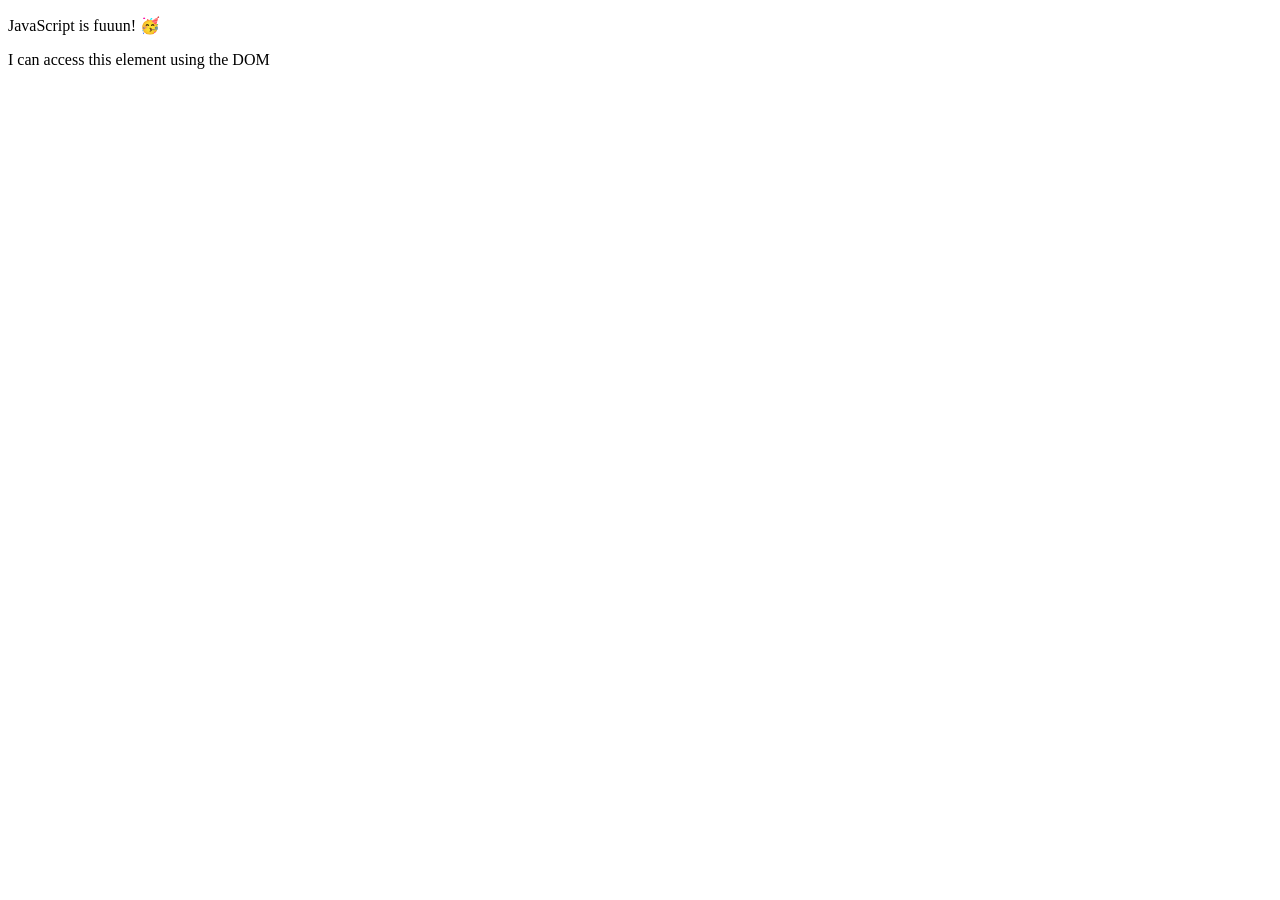
<file: JAVASCRIPT/index.html>
<!DOCTYPE html>
<html lang="en">
  <head>
    <meta charset="UTF-8" />
    <meta name="viewport" content="width=device-width, initial-scale=1.0" />
    <title>JS for Web Pages</title>
  </head>
  <body>
    <p id="fun" class="js-p-tag">JavaScript is fuuun! 🥳</p>
    <p id="the-dom" class="js-p-tag">I can access this element using the DOM</p>

    <script type="text/javascript" src="javascript.js"></script>
  </body>
</html>
</file>
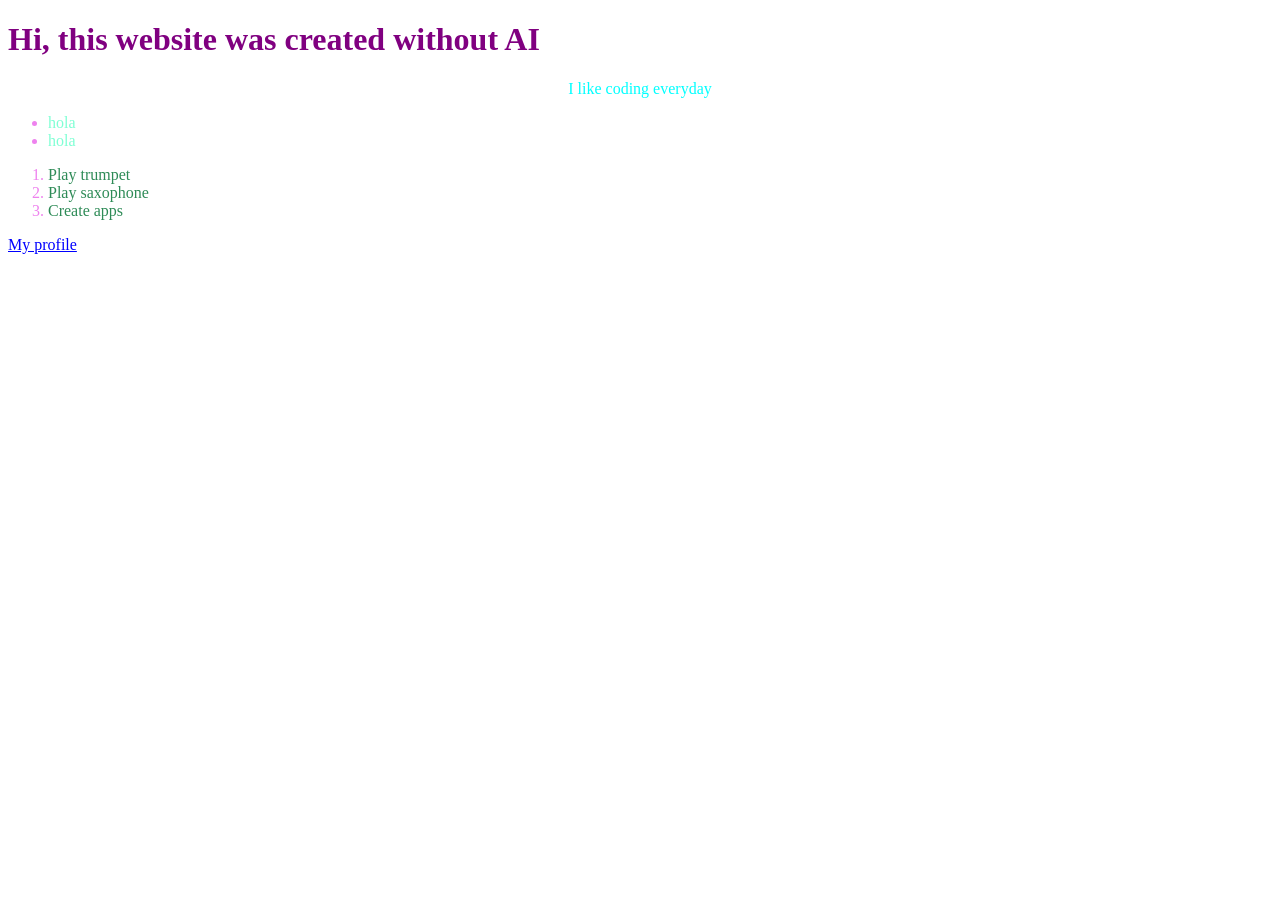
<file: learninglab2.html>
<!DOCTYPE html>
<html lang="en">
<head>
    <meta charset="UTF-8">
    <meta name="viewport" content="width=device-width, initial-scale=1.0">
    <title>MY WEBSITE, HACK THE HOOD, WITHOUT AI</title>
    <link rel="stylesheet" href="style.css">
</head>
<body>

    <h1>Hi, this website was created without AI</h1>

    <p id="paragraph">I like coding everyday</p>

    <section class="styling">
        <ul>
            <li>hola</li>
            <li>hola</li>
        </ul>
    </section>

    <ol class="styling-ul">
        <li>Play trumpet</li>
        <li>Play saxophone</li>
        <li>Create apps</li>
    </ol>

    <a href="https://facebook.com">My profile</a>

</body>
</html>
</file>
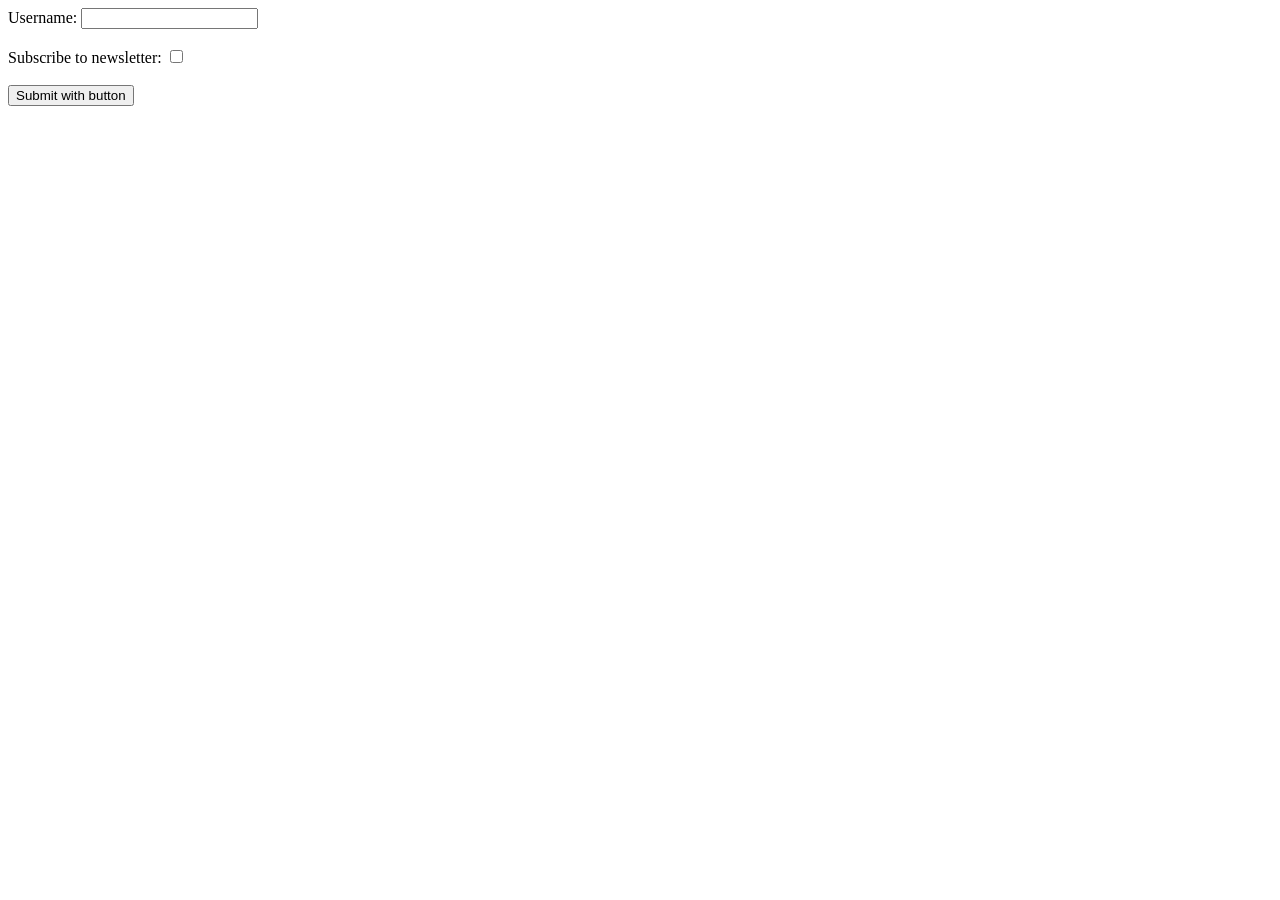
<file: demoform/demo-form.html>
<!DOCTYPE html>
<html lang="en">
<head>
    <meta charset="UTF-8">
    <meta name="viewport" content="width=device-width, initial-scale=1.0">
    <title>Demo form</title>
</head>
<body>
    <form>
        <label for="username">Username:</label>
        <input type="text" id="username" name="username">
        <br><br>
        <label for="subscribe">Subscribe to newsletter:</label>
        <input type="checkbox" id="subscribe" name="subscribe">
        <br><br>
        <button type="submit">Submit with button</button>
    </form>
</body>
</html>
</file>
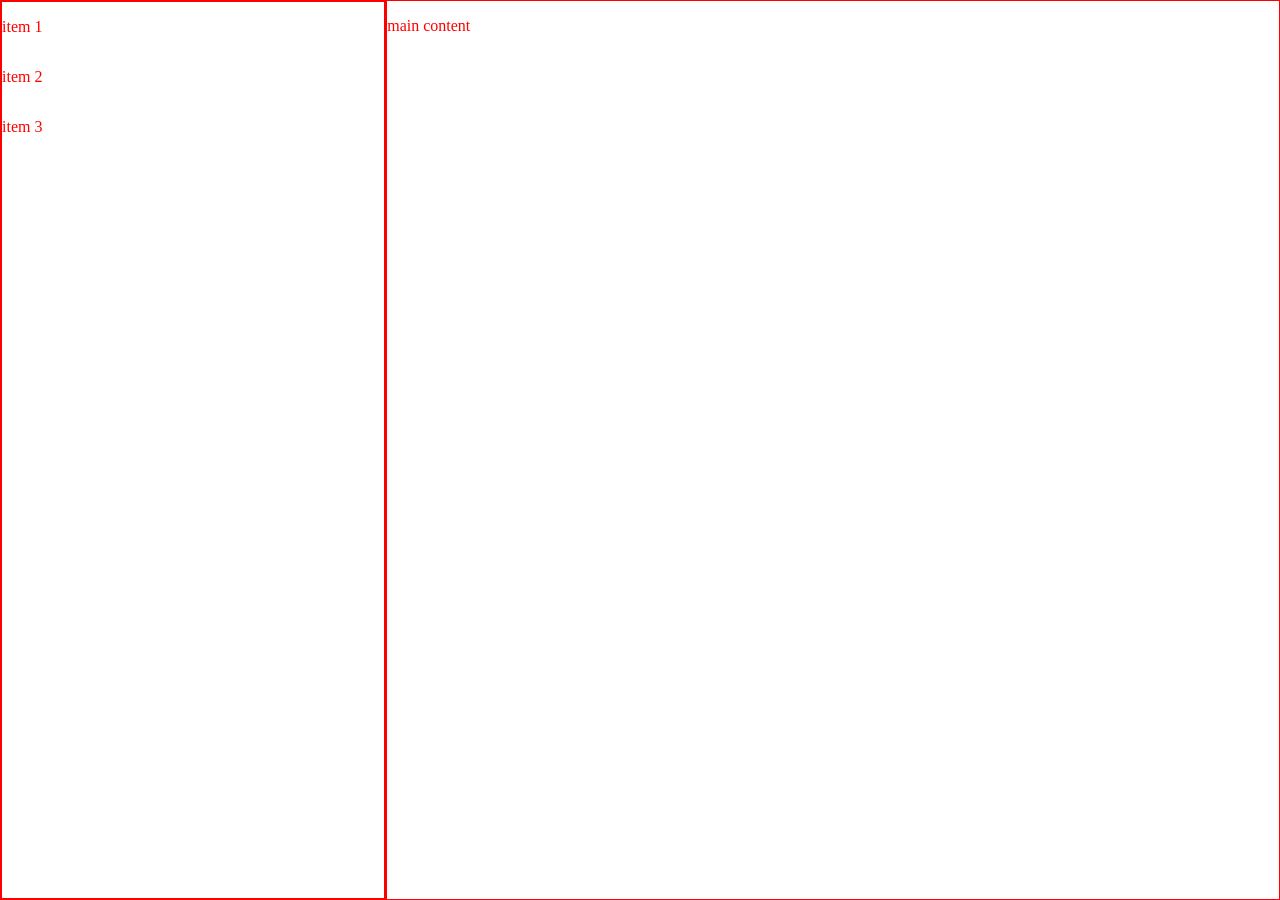
<file: flexbox-and-grid/flexbox.html>
<!DOCTYPE html>
<html lang="en">
<head>
    <meta charset="UTF-8">
    <meta name="viewport" content="width=device-width, initial-scale=1.0">
    <title>Document</title>
    <link rel="stylesheet" href="flexbox.css">
</head>
<body>
    <aside>
        <p>item 1</p>
        <p>item 2</p>
        <p>item 3</p>
    </aside>
    <main>
        <p>main content</p>
    </main>
</body>
</html>
</file>
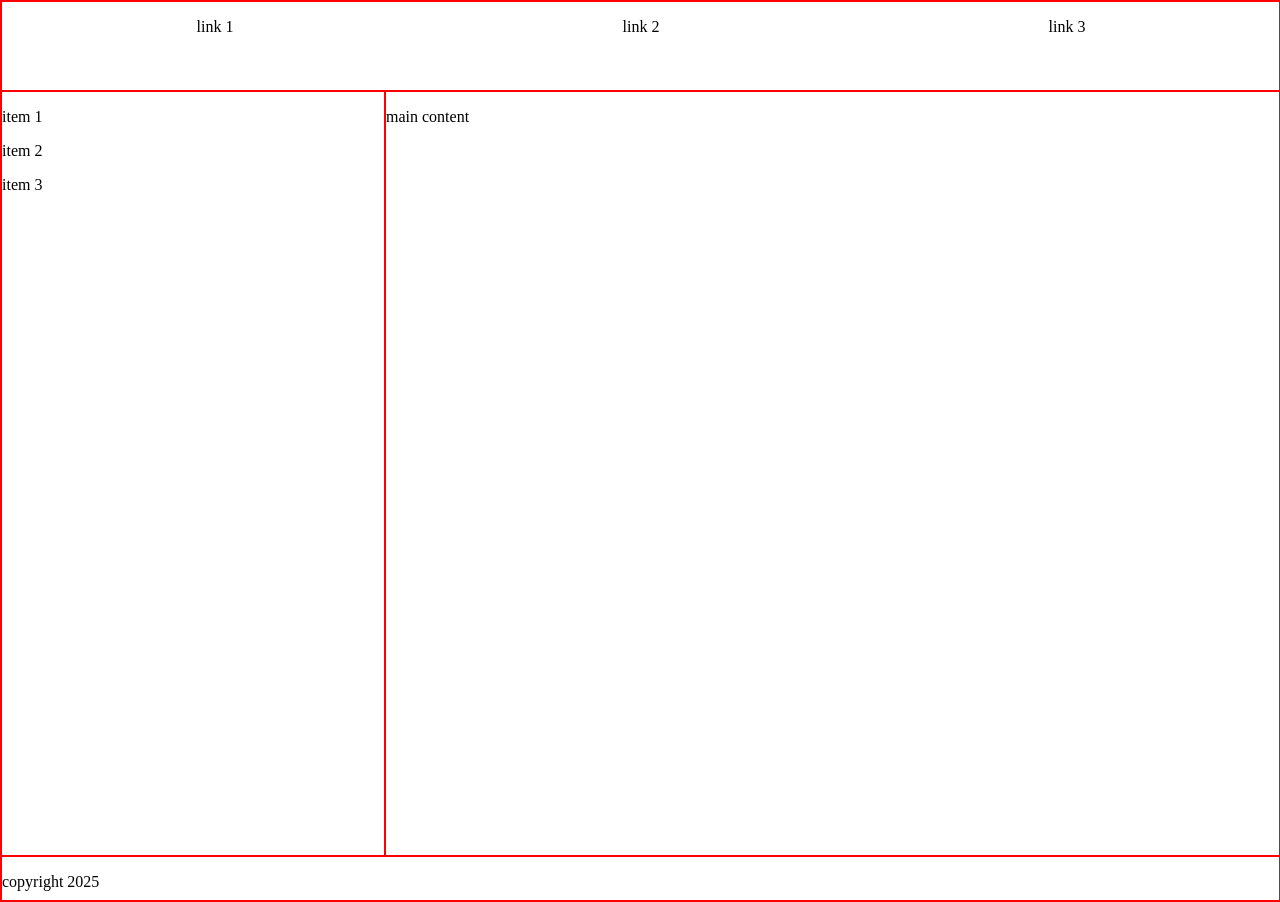
<file: flexbox-and-grid/grid.html>
<!DOCTYPE html>
<html lang="en">
<head>
  <meta charset="UTF-8">
  <meta name="viewport" content="width=device-width, initial-scale=1.0">
  <title>Grid Demo</title>
  <link rel="stylesheet" href="grid.css">
</head>
<body>
  <nav>
    <p>link 1</p>
    <p>link 2</p>
    <p>link 3</p>
  </nav>

  <aside>
    <p>item 1</p>
    <p>item 2</p>
    <p>item 3</p>
  </aside>

  <main>
    <p>main content</p>
  </main>

  <footer>
    <p>copyright 2025</p>
  </footer>
</body>
</html>
</file>
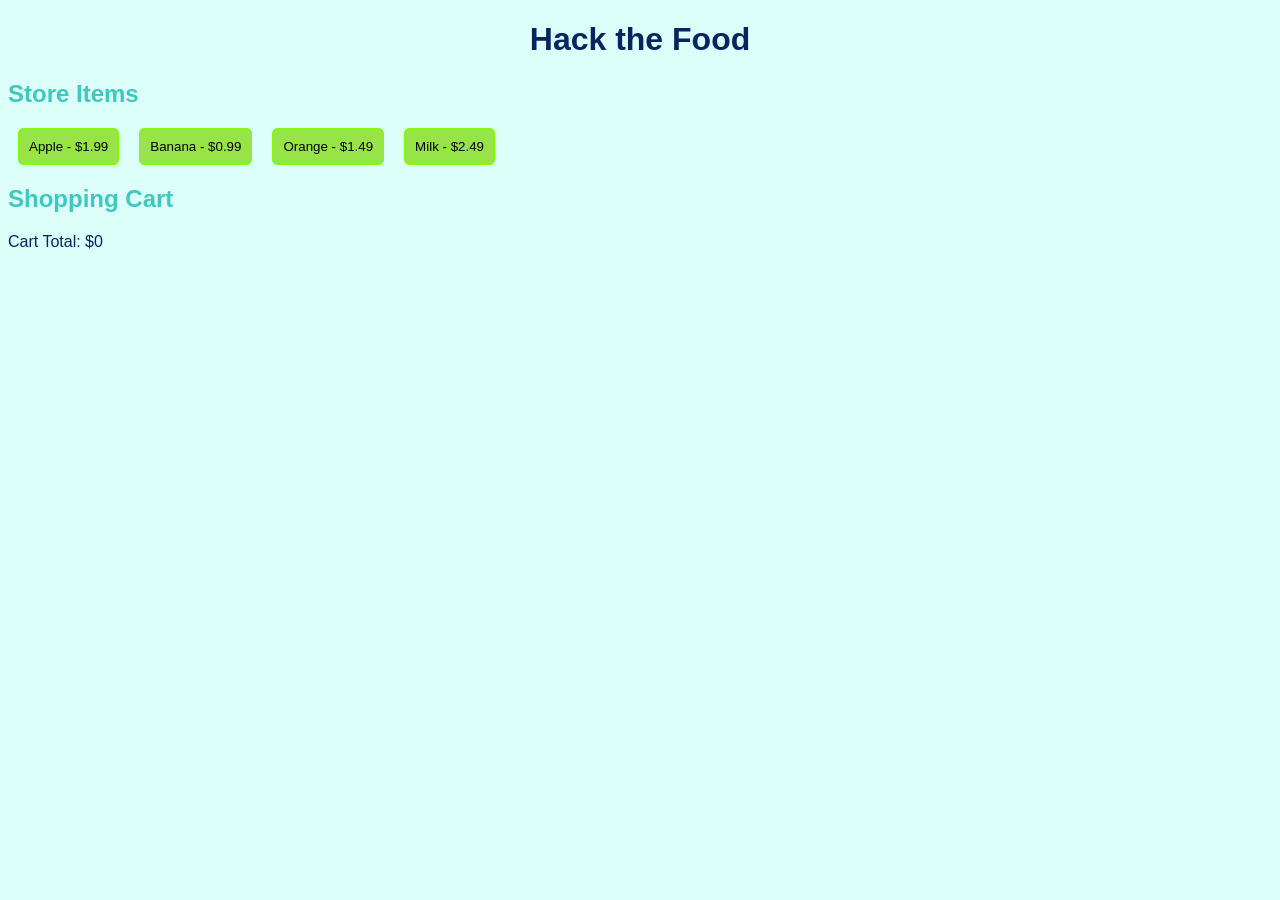
<file: shoppingcart2.0/shoppingcart.html>
<!DOCTYPE html>
<html lang="en">
<head>
   <meta charset="UTF-8">
   <meta name="viewport" content="width=device-width, initial-scale=1.0">
   <link rel="stylesheet" href="shoppingcart.css" />
   <title>Shopping Cart</title>
</head>
<body>
   <h1>Hack the Food </h1>
   <h2> Store Items </h2>
   <div id="store-items"></div>
   <h2>Shopping Cart</h2>
   <ol id="cart"></ol>
   <p id="cart-total-label">Cart Total: $<span id="cart-total">0</span></p>
   <script type="text/javascript" src="shoppingcart.js"></script>
</body>
</html>
</file>
<file: style.css>
/* Título principal */
h1 {
    color: purple;
}

/* Párrafo con ID específico */
#paragraph {
    color: aqua;
    text-align: center;
}

/* Sección con clase "styling" */
.styling {
    color: aquamarine;
}

/* Estilo para la lista ordenada con clase */
.styling-ul {
    color: seagreen;
}

/* Cuando pasas el mouse sobre un enlace */
a:hover {
    color: yellowgreen;
}

/* Cambiar color del numerito de la lista */
li::marker {
    color: violet;
}

/* Estilo para todos los <a> que tienen href */
a[href] {
    text-decoration: underline;
    color: blue;
}
</file>
<file: flexbox-and-grid/flexbox.css>
body{
    display: flex;
    margin: 0;
    height: 100vh;
}

p{
    color: red;
}

aside{
    display: flex;
    flex-direction: column;
    border: 2px solid red;
    width: 30vw;
}

main{
    border: 1px solid red;
    width: 70vw;

}



footer{
    display: flex;

}
</file>
<file: flexbox-and-grid/grid.css>
body {
    display: grid;
    grid-template-rows: 10vh 85vh 5vh;
    grid-template-columns: 30vw 70vw;
    border: 1px solid red;
    margin: 0;
  }
  
  nav {
    grid-row: 1 / 2;
    grid-column: 1 / 3;
    display: flex;
    justify-content: space-around;
    border: 1px solid red;
  }
  
  aside {
    grid-row: 2 / 3;
    grid-column: 1 / 2;
    border: 1px solid red;
  }
  
  main {
    grid-row: 2 / 3;
    grid-column: 2 / 3;
    border: 1px solid red;
  }
  
  footer {
    grid-row: 3 / 4;
    grid-column: 1 / 3;
    border: 1px solid red;
  }
</file>
<file: shoppingcart2.0/shoppingcart.css>
body {
   background-color: rgb(221, 255, 250);
   font-family: futura, sans-serif;
   color: rgb(4, 37, 96)
}

h1 {
   text-align: center;
   color: rgb(4, 37, 96)
}

h2 {
   color: rgb(62, 200, 190)
}

button {
   margin: 0 10px;
   background-color: rgb(150, 228, 71);
   padding: 10px;
   border-radius: 5px;
   border: 1px solid chartreuse;
}
</file>
